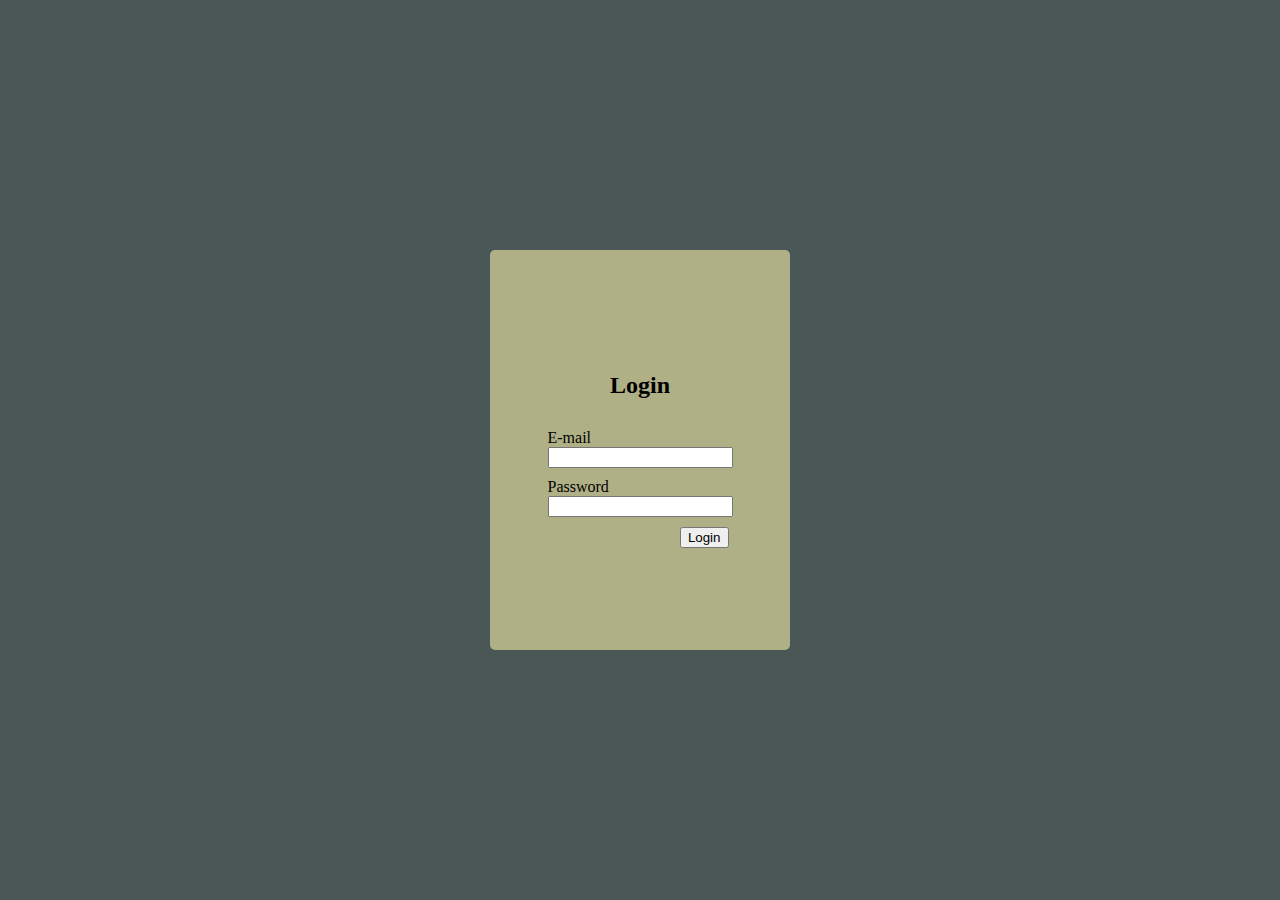
<file: Projeto 2/Index.html>
<!DOCTYPE html>
<html lang="pt-br">
<head>
  <link rel="stylesheet" type="text/css" href="style.css" media="screen" />
    <meta charset="UTF-8">
    <meta name="viewport"
    content="width=device-width, initial-scale=1.0">
    <title>Biridin</title>
</head>
<body>
  <form class="form">
    <div class="title">
      <h2>Login</h2>
    </div>
    <div class="inputs">
      <div class="email">
        <label>E-mail</label>
        <input required type="text">
      </div>
      <div class="password">
        <label>Password</label>
        <input required type="password">
      </div>
    </div>
    <div class="button">
      <button type="submit">Login</button>
    </div>
  </form>
</body>
</html>
</file>
<file: Projeto 2/style.css>
html {
    height: 100%;
    width: 100%;
    background-color: #4b5757;
    display: flex;
    justify-content: center;
    align-items: center;
  }

.form {
    height: 400px;
    width: 300px;
    background-color: #b0b087;
    display: flex;
    justify-content: center;
    align-items: center;
    flex-direction: column;
    gap: 10px;
    border-radius: 5px;
}

.inputs {
    display: flex;
    justify-content: center;
    align-items: flex-start;
    flex-direction: column;
    gap: 10px;
}

.button {
  width: 100%;
  display: flex;
  justify-content: flex-end;
  align-items: flex-end;
  margin-right: 123px;
}

.email, .password {
  display: flex;
  flex-direction: column;
}
</file>
